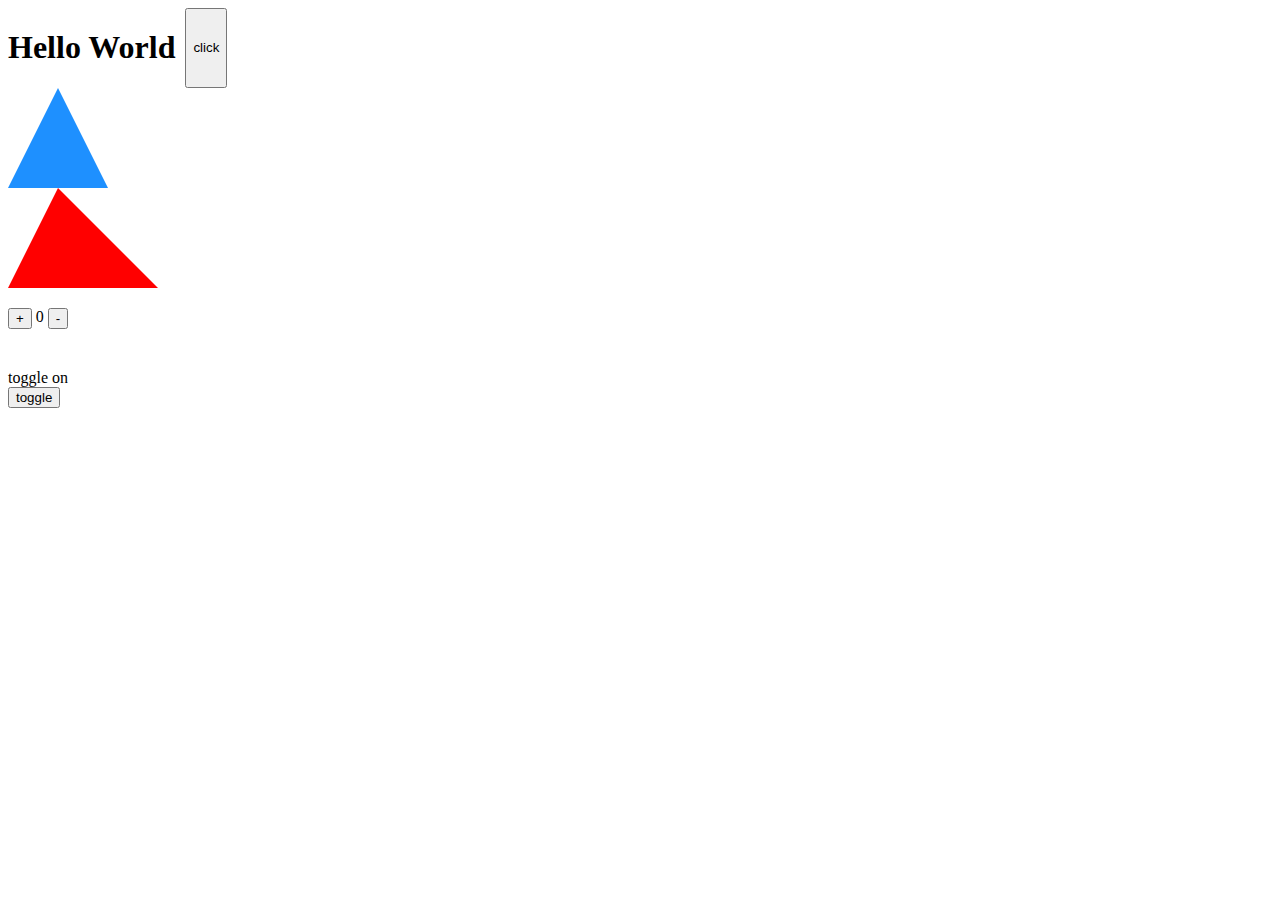
<file: index.html>
<!doctype html>
<html lang="en">
<head>
    
    <title>Document</title>
    <style>
        .container{
            display: flex;
            gap: 10px;
        }
        .triangle-up {
            width: 0;
            height: 0;
            border-left: 50px solid transparent;
            border-right: 50px solid transparent;
            border-bottom: 100px solid #1e90ff;
            /* color and height of triangle */
        }
        .triangle-right{
            height: 0;
            width: 0;
            border-bottom: 100px solid red;
            border-left: 50px solid transparent;
            border-right: 100px solid transparent;


        }
       
    </style>
    
</head>
<body>
    <div class="container">
        <h1 id="name">Girish</h1>
        
        <button onclick="console.log('Button clicked!')">click</button>

       

    </div>
    <div class="triangle-up"></div>
    <div class="triangle-right"></div>
    
   
    <div style="display: flex; gap:4px; margin-top: 20px;margin-bottom: 40px;">
        <button id="plus-button" onclick="increment()">+</button>
        <div id="counter-value">0</div>
        <button id ="minus-button" onclick="decrement()">-</button>
    </div>

    <div id="toggle-off" style="display: none;">toogle off</div>
    <div id="toggle-on" style="display: block;">toggle on</div>
    <button id="toggle" onclick="toggle()">toggle</button>

    <script src="index1.js"></script>
</body>
</html>
</file>
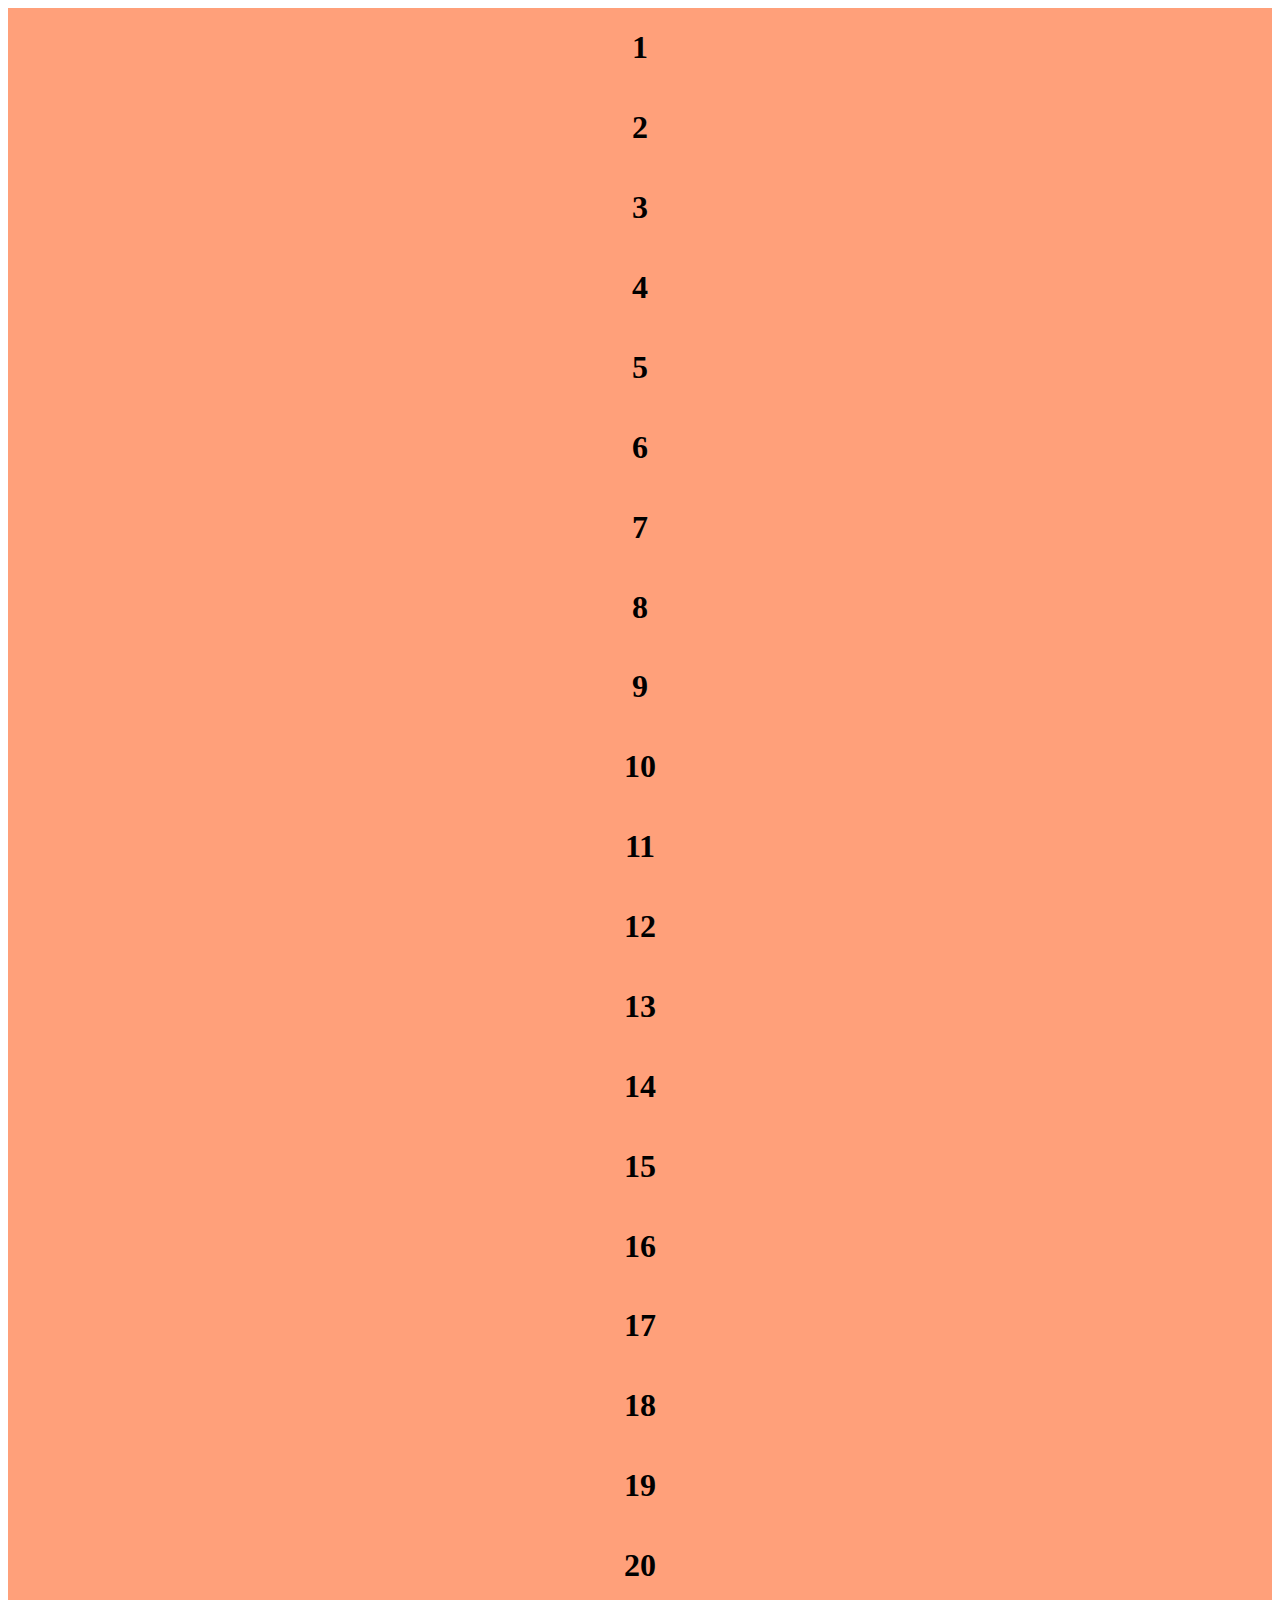
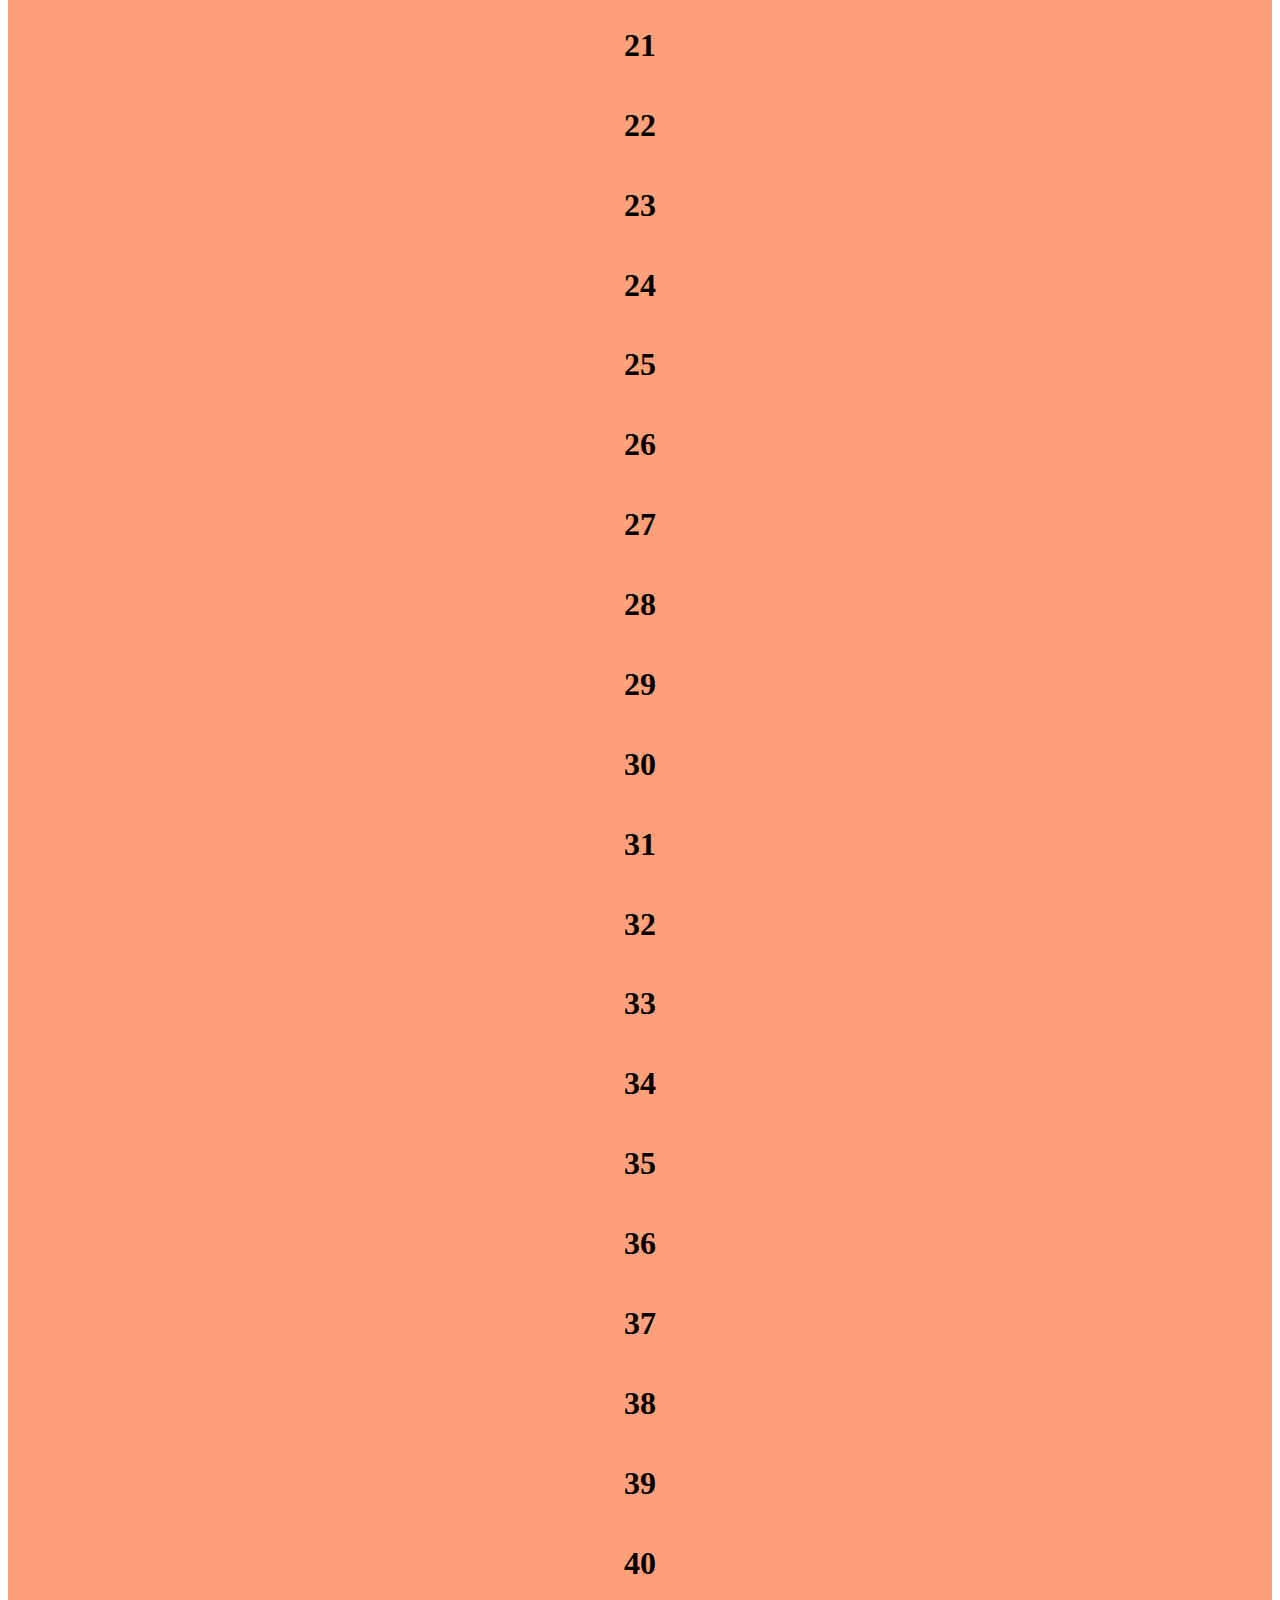
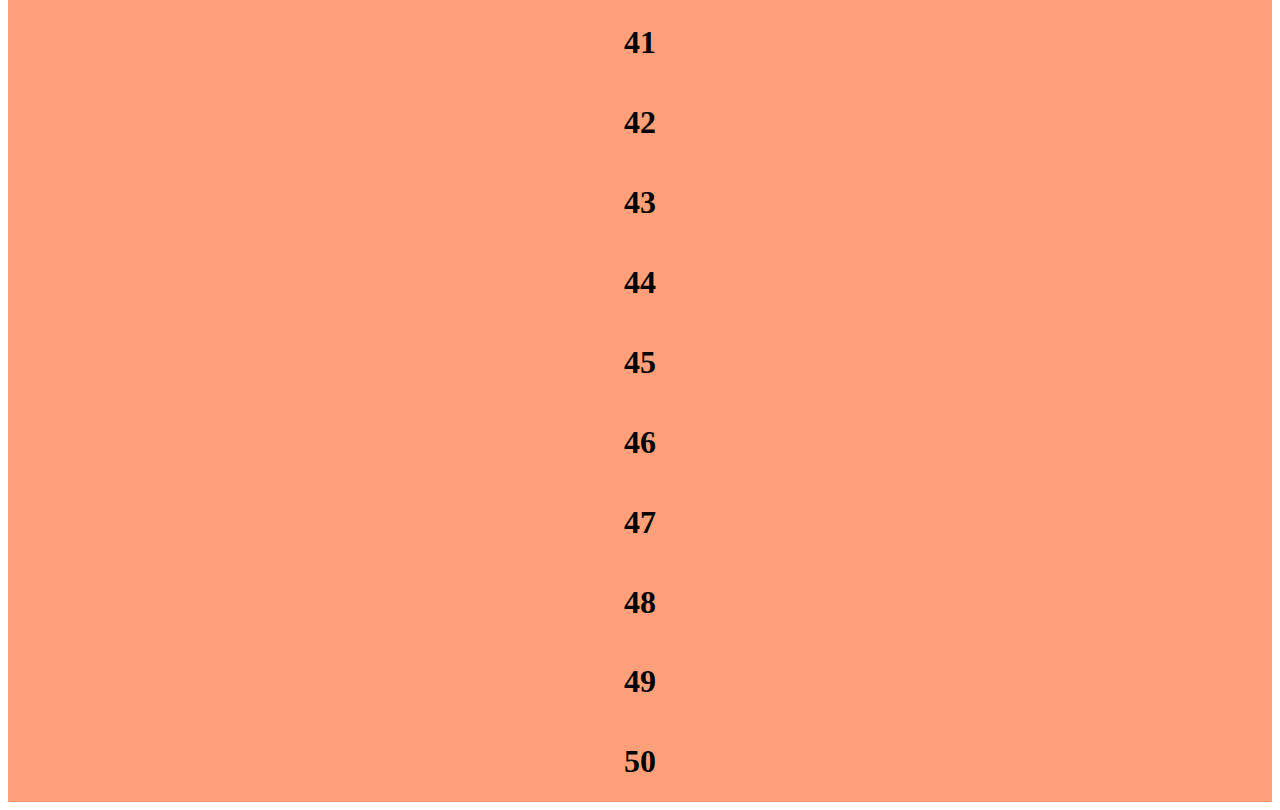
<file: HTML-assignment/index.html>
<!DOCTYPE html>
<html lang="en">
<head>
    <meta charset="UTF-8">
    <meta name="viewport" content="width=device-width, initial-scale=1.0">
    <title>Document</title>
    <link rel="stylesheet" href="style.css">
</head>
<body>
    <div class ="parent">
            <div class="child">
                <h1>1</h1>
            </div>

            <div class="child">
                <h1>2</h1>
            </div>

            <div class="child">
                <h1>3</h1>
            </div>

            <div class="child">
                <h1>4</h1>
            </div>

            <div class="child">
                <h1>5</h1>
            </div>

         <div class="child">
                <h1>6</h1>
            </div>

            <div class="child">
                <h1>7</h1>
            </div>

            <div class="child">
                <h1>8</h1>
            </div>

            <div class="child">
                <h1>9</h1>
            </div>

            <div class="child">
                <h1>10</h1>
            </div>

            <div class="child">
                <h1>11</h1>
            </div>

            <div class="child">
                <h1>12</h1>
            </div>

            <div class="child">
                <h1>13</h1>
            </div>

            <div class="child">
                <h1>14</h1>
            </div>

            <div class="child">
                <h1>15</h1>
            </div>

            <div class="child">
                <h1>16</h1>
            </div>

            <div class="child">
                <h1>17</h1>
            </div>

            <div class="child">
                <h1>18</h1>
            </div>

            <div class="child">
                <h1>19</h1>
            </div>

            <div class="child">
                <h1>20</h1>
            </div>

            <div class="child">
                <h1>21</h1>
            </div>

            <div class="child">
                <h1>22</h1>
            </div>

            <div class="child">
                <h1>23</h1>
            </div>

            <div class="child">
                <h1>24</h1>
            </div>

            <div class="child">
                <h1>25</h1>
            </div>

            <div class="child">
                <h1>26</h1>
            </div>

            <div class="child">
                <h1>27</h1>
            </div>

            <div class="child">
                <h1>28</h1>
            </div>

            <div class="child">
                <h1>29</h1>
            </div>

            <div class="child">
                <h1>30</h1>
            </div>

            <div class="child">
                <h1>31</h1>
            </div>

            <div class="child">
                <h1>32</h1>
            </div>

            <div class="child">
                <h1>33</h1>
            </div>

            <div class="child">
                <h1>34</h1>
            </div>

            <div class="child">
                <h1>35</h1>
            </div>

            <div class="child">
                <h1>36</h1>
            </div>

            <div class="child">
                <h1>37</h1>
            </div>

            <div class="child">
                <h1>38</h1>
            </div>

            <div class="child">
                <h1>39</h1>
            </div>

            <div class="child">
                <h1>40</h1>
            </div>

            <div class="child">
                <h1>41</h1>
            </div>

            <div class="child">
                <h1>42</h1>
            </div>

            <div class="child">
                <h1>43</h1>
            </div>

            <div class="child">
                <h1>44</h1>
            </div>

            <div class="child">
                <h1>45</h1>
            </div>

            <div class="child">
                <h1>46</h1>
            </div>

            <div class="child">
                <h1>47</h1>
            </div>

            <div class="child">
                <h1>48</h1>
            </div>

            <div class="child">
                <h1>49</h1>
            </div>

            <div class="child">
                <h1>50</h1>
            </div>
    </div>
</body>
</html>
</file>
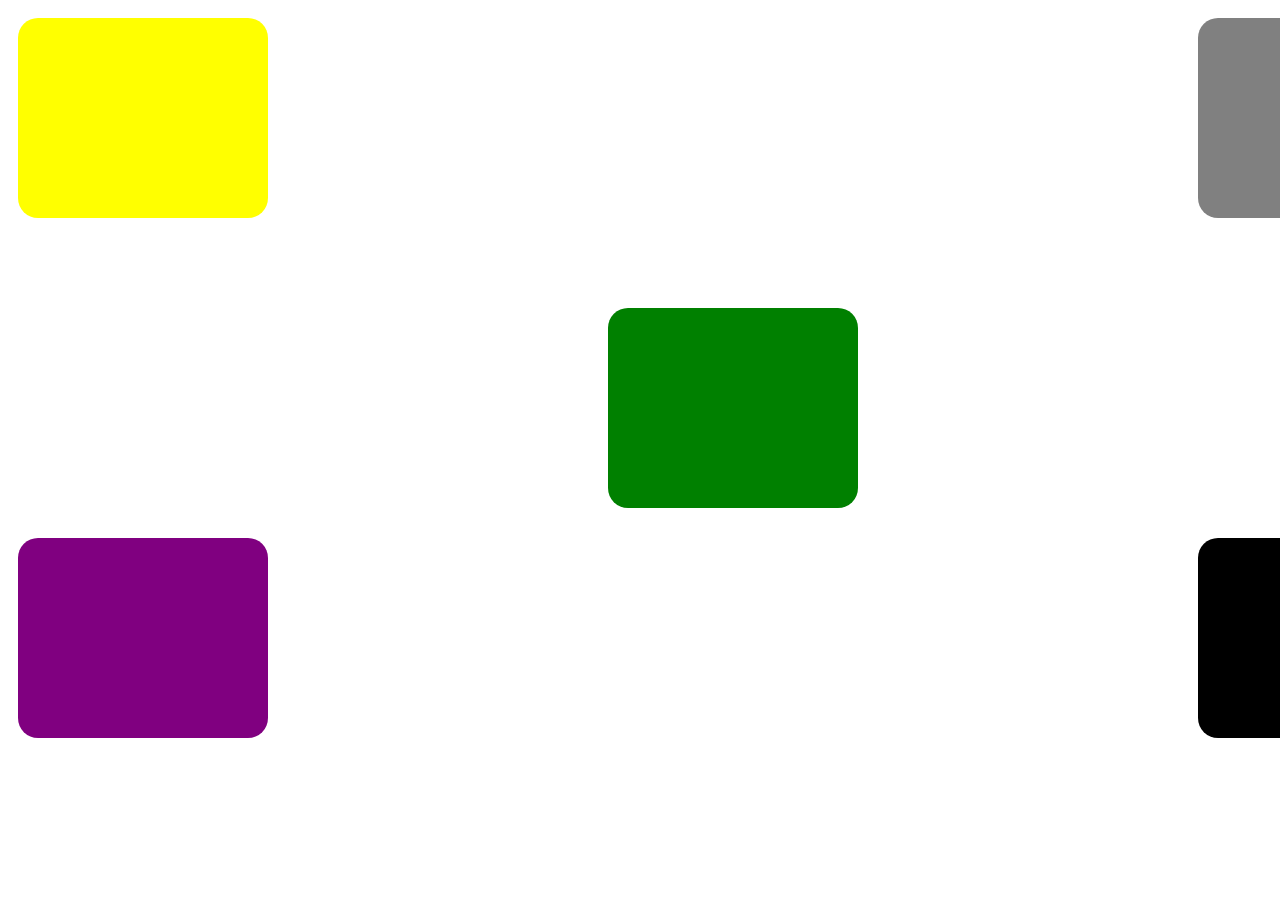
<file: position.html>
<!DOCTYPE html>
<html lang="en">
<head>
    <meta charset="UTF-8">
    <meta name="viewport" content="width=device-width, initial-scale=1.0">
    <title>Document</title>
    <style>
        #main_div{
            height: 740px;
            width: 1450px;
            position: relative;
           
        }

        #box1{
            position: absolute;
            height: 200px;
            width: 250px;
            background-color: yellow;
            border-radius: 20px;
            top: 10px;
            left: 10px;
        }

        #box2{
            position: absolute;
            height: 200px;
            width: 250px;
            background-color: gray;
            border-radius: 20px;
            top: 10px;
            right: 10px;
        }

        #box3{
            position:absolute;
            height: 200px;
            width: 250px;
            background-color: green;
            border-radius: 20px;
            top: 300px;
            left: 600px;
        }

        #box4{
            position: absolute;
            height: 200px;
            width: 250px;
            background-color: purple;
            border-radius: 20px;
            bottom: 10px;
            left: 10px;
        }

        #box5{
            position: absolute;
            height: 200px;
            width: 250px;
            background-color: black;
            border-radius: 20px;
            bottom: 10px;
            right: 10px;
        }
    </style>
</head>
<body>
    <div id="main_div"> 
        <div id="box1"></div>
        <div id="box2"></div>
        <div id="box3"></div>
        <div id="box4"></div>
        <div id="box5"></div>
    </div>
</body>
<script src="question.js"></script>
</html>
</file>
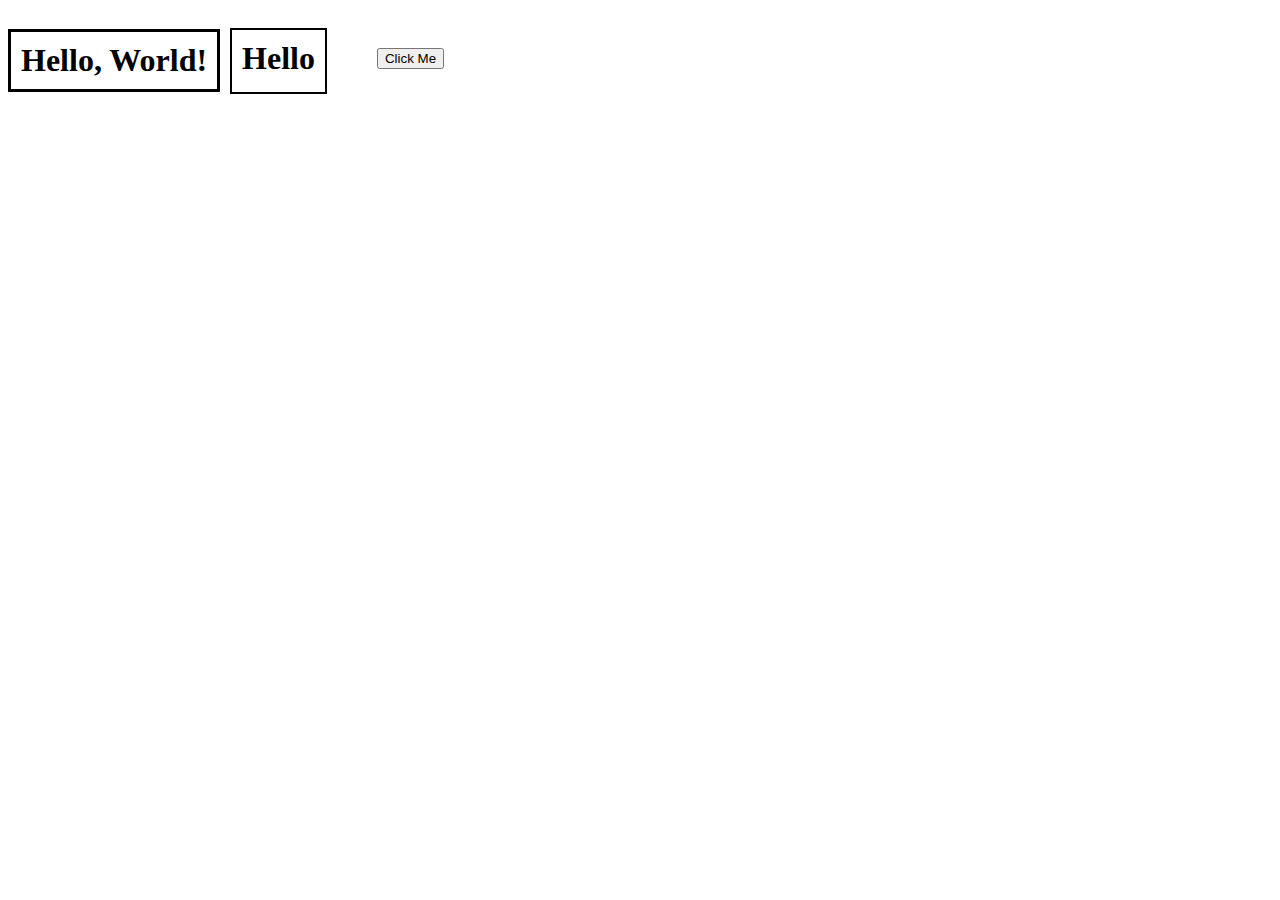
<file: practice.html>
<!DOCTYPE html>
<html lang="en">
<head>
    <meta charset="UTF-8">
    <meta name="viewport" content="width=device-width, initial-scale=1.0">
    <title>Document</title>
    <style>
        #test-div {
    display: block;
    font-size: 2em;
    margin-block-start: 0.67em;
    margin-block-end: 0.67em;
    margin-inline-start: 0px;
    margin-inline-end: 0px;
    font-weight: bold;
    unicode-bidi: isolate;
    margin: 20px 10px 20px 10px;
    border: 2px solid black;
    padding: 10px;
        }
        .main-div {
            display: flex;
        }

        .button-div {
            margin:40px;
        }
    </style>
</head>
<body>
    <div class="main-div">
        <h1 style="border: 3px solid black;padding: 10px;">Hello, World!</h1>
        <div id="test-div">Hello</div>
      <div class="button-div">
          <button>Click Me</button>
      </div>
    </div>
 </body>
</html>
</file>
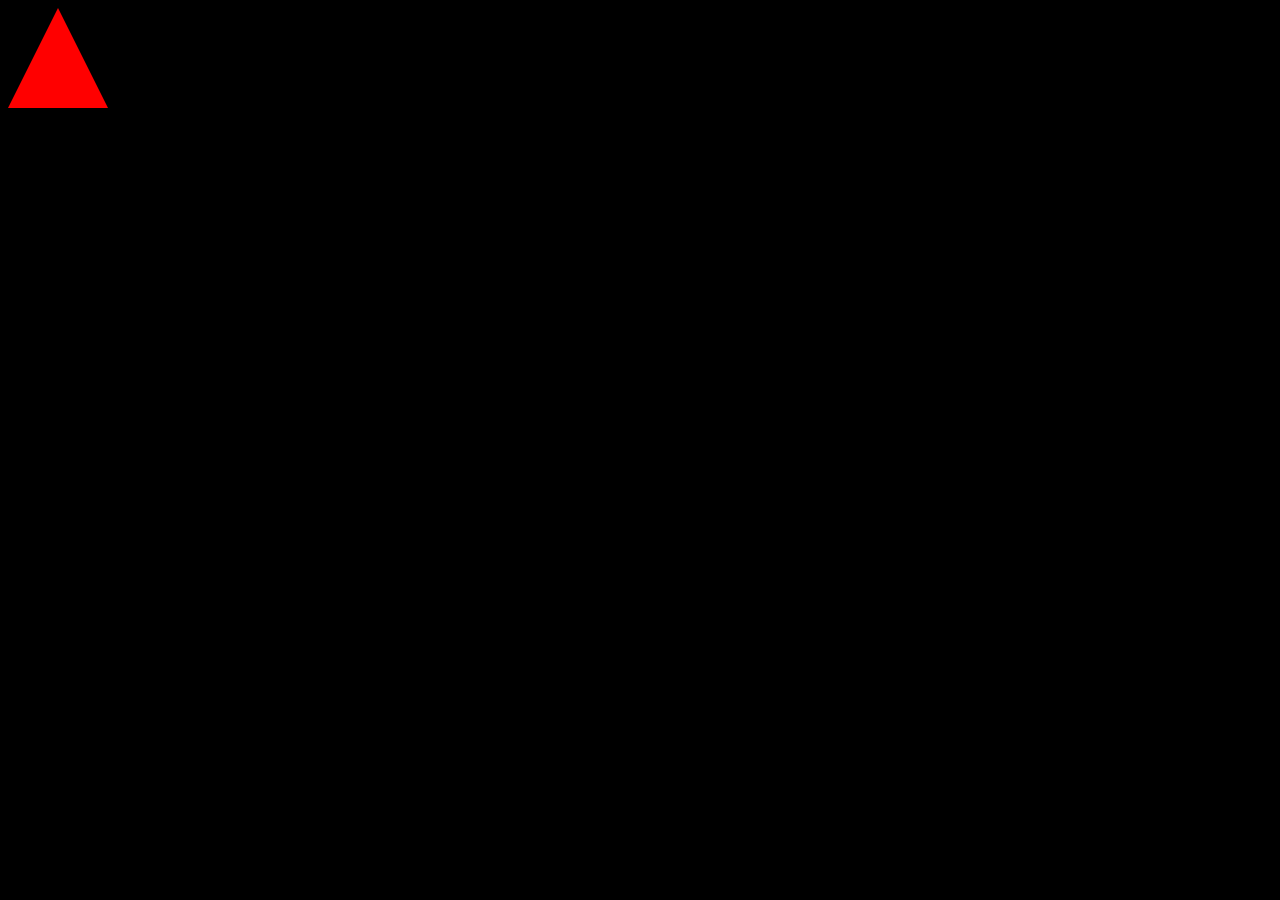
<file: triangle.html>
<!DOCTYPE html>
<html lang="en">
<head>
    <meta charset="UTF-8">
    <meta name="viewport" content="width=device-width, initial-scale=1.0">
    <title>TRIANGLE USING CSS</title>
    <style>
        *{
           background-color: black; 
        }
     .triangle{
                height: 0px;
                width:0px;
                border-left:50px solid transparent;
                border-right: 50px solid transparent;
                border-bottom: 100px solid red;

     }
    </style>
</head>
<body>
<div class="triangle"></div>
</body>
</html>
</file>
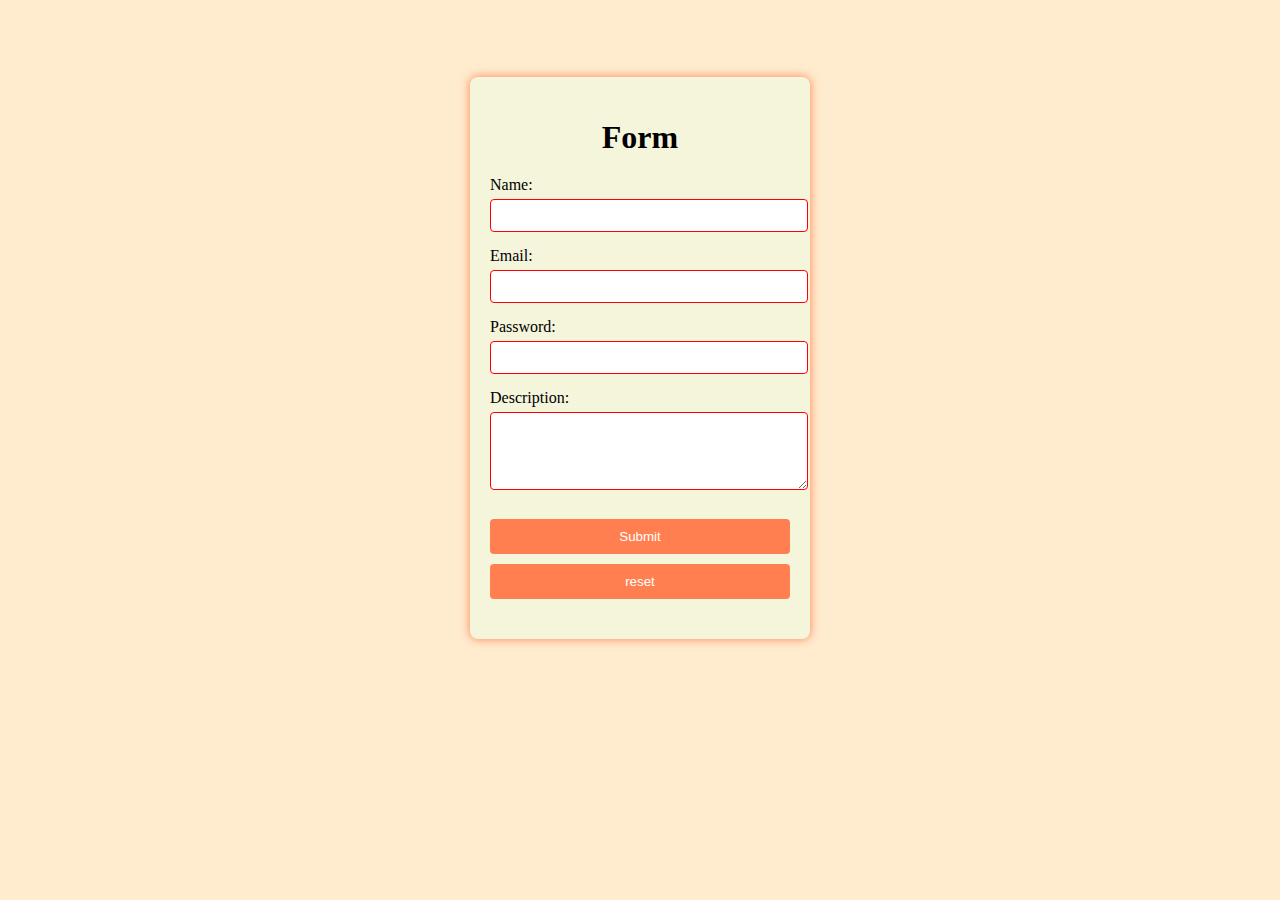
<file: css learning/form task .html>
<!DOCTYPE html>
<html lang="en">
<head>
    <meta charset="UTF-8">
    <meta name="viewport" content="width=device-width, initial-scale=1.0">
    <title>Simple Form</title>
  <style>body {
    font-family: Georgia, 'Times New Roman', Times, serif;
    background-color:blanchedalmond;
    display: flex;
    justify-content: center;
    align-items: center;
    height: 700px;
   

   
}

.container {
    background-color:beige;
    padding: 20px;
    border-radius: 8px;
    box-shadow: 0 0 10px coral;
    width: 300px;
   
}

h1 {
    text-align: center;
    margin-bottom: 20px;
   
}

.form-group {
    margin-bottom: 15px;
}

label {
    display: block;
    margin-bottom: 5px;
}

input[type="text"],
input[type="email"],
input[type="password"],
textarea {
    width: 100%;
    padding: 8px;
    border: 1px solid red;
    border-radius: 4px;
    margin-right: 25px;
}

button {
    width: 100%;
    padding: 10px;
    background-color: coral;
    color: white;
    border: none;
    border-radius: 4px;
    cursor: pointer;
    margin-top: 10px;
}

button:hover {
    background-color:coral;
}

#displayData {
    margin-top: 20px;
} </style>

</head>
<body>
    <div class="container">
        <h1> Form</h1>
        <form id="myForm">
            <div class="form-group">
                <label for="name">Name:</label>
                <input type="text" id="name" name="name">
            </div>
            <div class="form-group">
                <label for="email">Email:</label>
                <input type="email" id="email" name="email">
            </div>
            <div class="form-group">
                <label for="password">Password:</label>
                <input type="password" id="password" name="password">
            </div>
            <div class="form-group">
                <label for="description">Description:</label>
                <textarea id="description" name="description" rows="4"></textarea>
            </div>
            <button type="submit">Submit</button>
              <button type="reset">reset</button>
        </form>
        <div id="displayData"></div>
    </div>
    <script>
    document.getElementById('myForm').addEventListener('submit', function(event) {
    event.preventDefault(); 

    const name = document.getElementById('name').value;
    const email = document.getElementById('email').value;
    const password = document.getElementById('password').value;
    const description = document.getElementById('description').value;

    if (name === '' || email === '' || password === '' || description === '') {
        alert('Please fill out all fields.');
        return;
    }

    const displayData = document.getElementById('displayData');
    
    displayData.innerHTML = `
        <h2>Submitted Data:</h2>
        <p><strong>Name:</strong> ${name}</p>
        <p><strong>Email:</strong> ${email}</p>
        <p><strong>Password:</strong> ${password}</p>
        <p><strong>Description:</strong> ${description}</p>
    `;
});</script>
</body>
</html>
</file>
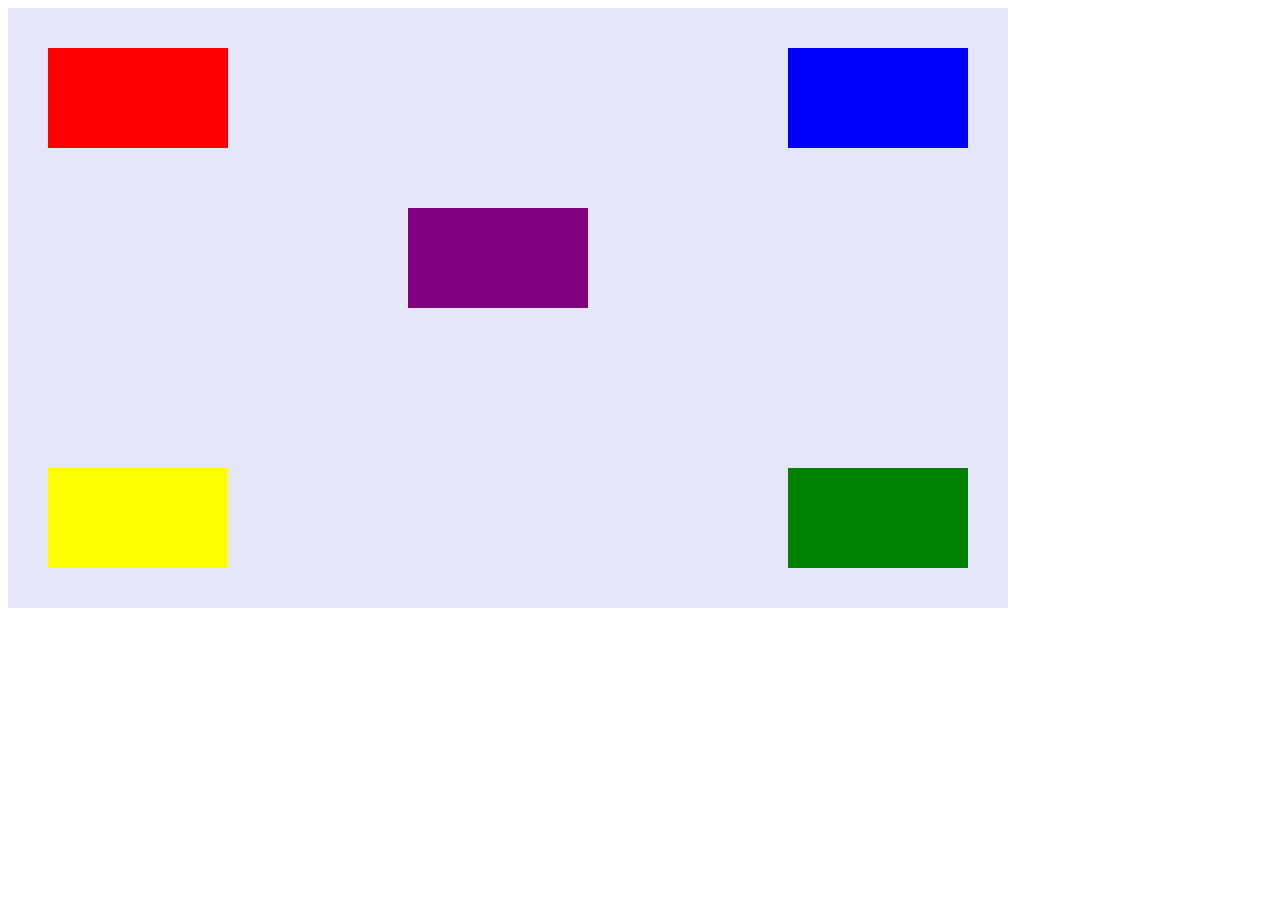
<file: css learning/position.html>
<!DOCTYPE html>
<html lang="en">
<head>
    <meta charset="UTF-8">
    <meta name="viewport" content="width=device-width, initial-scale=1.0">
    <title>Document</title>
</head>
<body> 
    <style>
    .container {
            
            
            position: relative; 
            width: 1000px;
            height: 600px;
            background: lavender;
           
        }
        .boxred {
            position: absolute;
            width: 180px;
            height: 100px;
            background: red;
            top: 40px;
            left: 40px;

        }
        .boxblue{
            position: absolute;
            width: 180px;
            height: 100px;
            background: blue;
            top: 40px;
            right: 40px;

        }
        .boxpurple {
            position: absolute;
            width: 180px;
            height: 100px;
            background: purple;
            top: 200px;
            left: 400px;
        }
        .boxyellow {
            position: absolute;
            width: 180px;
            height: 100px;
            background: yellow;
            bottom: 40px;
            left: 40px;
        }
        .boxgreen {
            position: absolute;
            width: 180px;
            height: 100px;
            background: green;
            bottom: 40px;
            right: 40px;
        }
        </style>
        <div class="parent">
        <div class="container">
            <div class="boxred"></div>
            <div class="boxblue"></div>
            <div class="boxpurple"></div>
            <div class="boxyellow"></div>
            <div class="boxgreen"></div>

    </div>

</body>
</html>
</file>
<file: HTML-assignment/style.css>
.parent {
  display: flex;
  flex-direction: column; 
  align-items: center;    
  justify-content: center;
  background-color: lightsalmon;
}

#child {
  border: 1px;;
  background-color: lightpink;
  padding: 20px;
  border-bottom:20px solid lightsalmon;
  border-top:20px solid lightsalmon;
}
</file>
